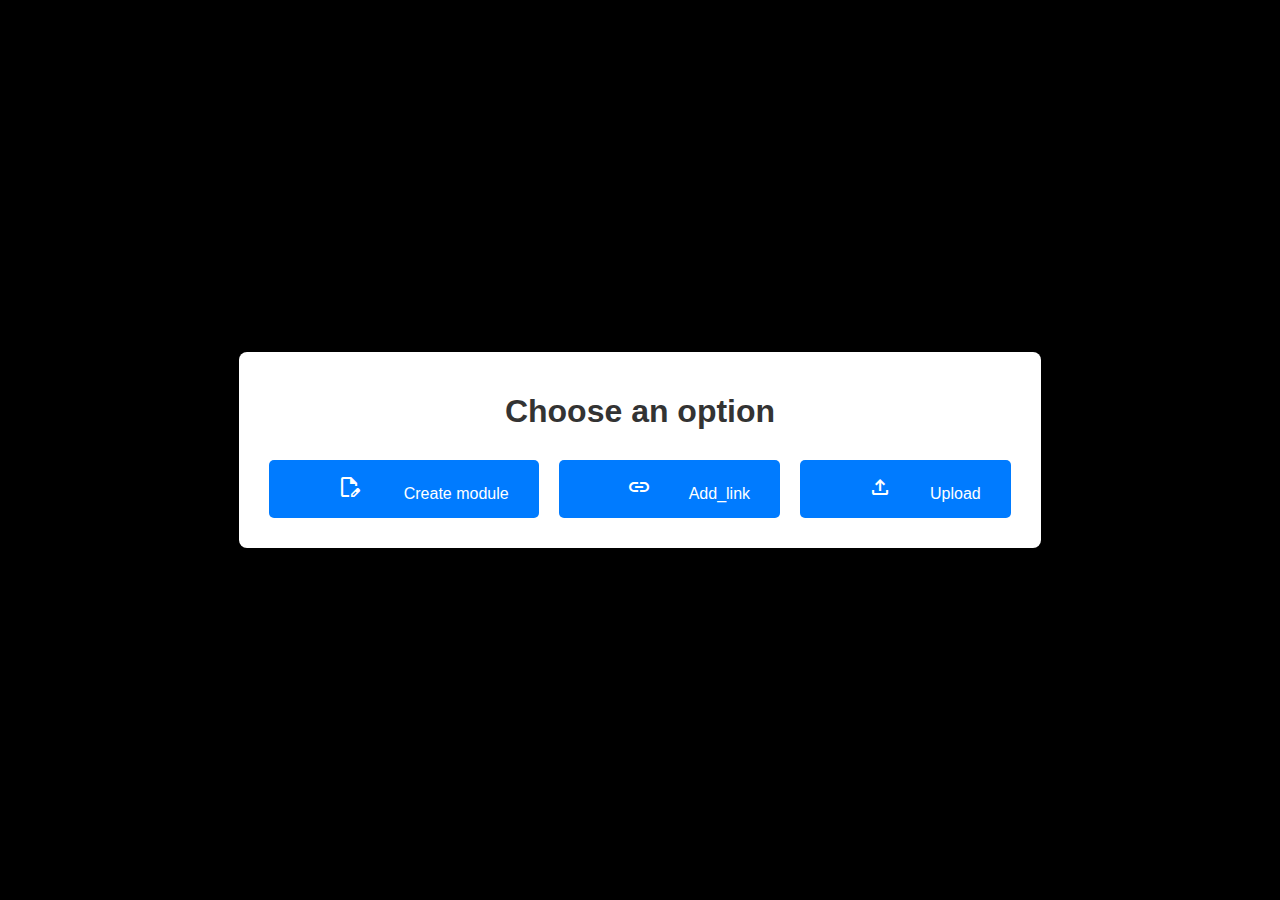
<file: Add.html>
<!DOCTYPE html>
<html lang="en">
<head>
    <meta charset="UTF-8">
    <meta name="viewport" content="width=device-width, initial-scale=1.0">
    <title>Choose an Option</title>
    <link rel="stylesheet" href="css/Add.css">
    <link rel="stylesheet" href="https://fonts.googleapis.com/css2?family=Material+Symbols+Outlined:opsz,wght,FILL,GRAD@20..48,100..700,0..1,-50..200" />
    <style>
        .material-symbols-outlined {
          font-variation-settings:
          'FILL' 0,
          'wght' 400,
          'GRAD' 0,
          'opsz' 24
        }
        </style>
</head>
<body>
    <div class="container">
        <h1>Choose an option</h1>
        <div class="options">
            <div class="option" id="option1"><span class="material-symbols-outlined">
                edit_document
                </span> Create module</div>
            <div class="option" id="option2"><span class="material-symbols-outlined">
                link
                </span>Add_link</div>
            <div class="option" id="option3"><span class="material-symbols-outlined">
                upload
                </span>Upload</div>
        </div>
    </div>
</body>
</html>
</file>
<file: css/Add.css>
body {
    font-family: Arial, sans-serif;
    background-color: #000000;
    margin: 0;
    display: flex;
    justify-content: center;
    align-items: center;
    height: 100vh;
}

span{
    display: block;
    width: 100px;
}
.container {
    text-align: center;
    background: #fff;
    padding: 20px;
    box-shadow: 0 0 10px rgba(0, 0, 0, 0.1);
    border-radius: 8px;
}

h1 {
    margin-bottom: 20px;
    color: #333;
}

.options {
    display: flex;
    justify-content: space-around;
}

.option {
    background-color: #007bff;
    color: white;
    padding: 15px 30px;
    margin: 10px;
    border-radius: 5px;
    cursor: pointer;
    transition: background-color 0.3s;
}

.option:hover {
    background-color: #0056b3;
}
</file>
